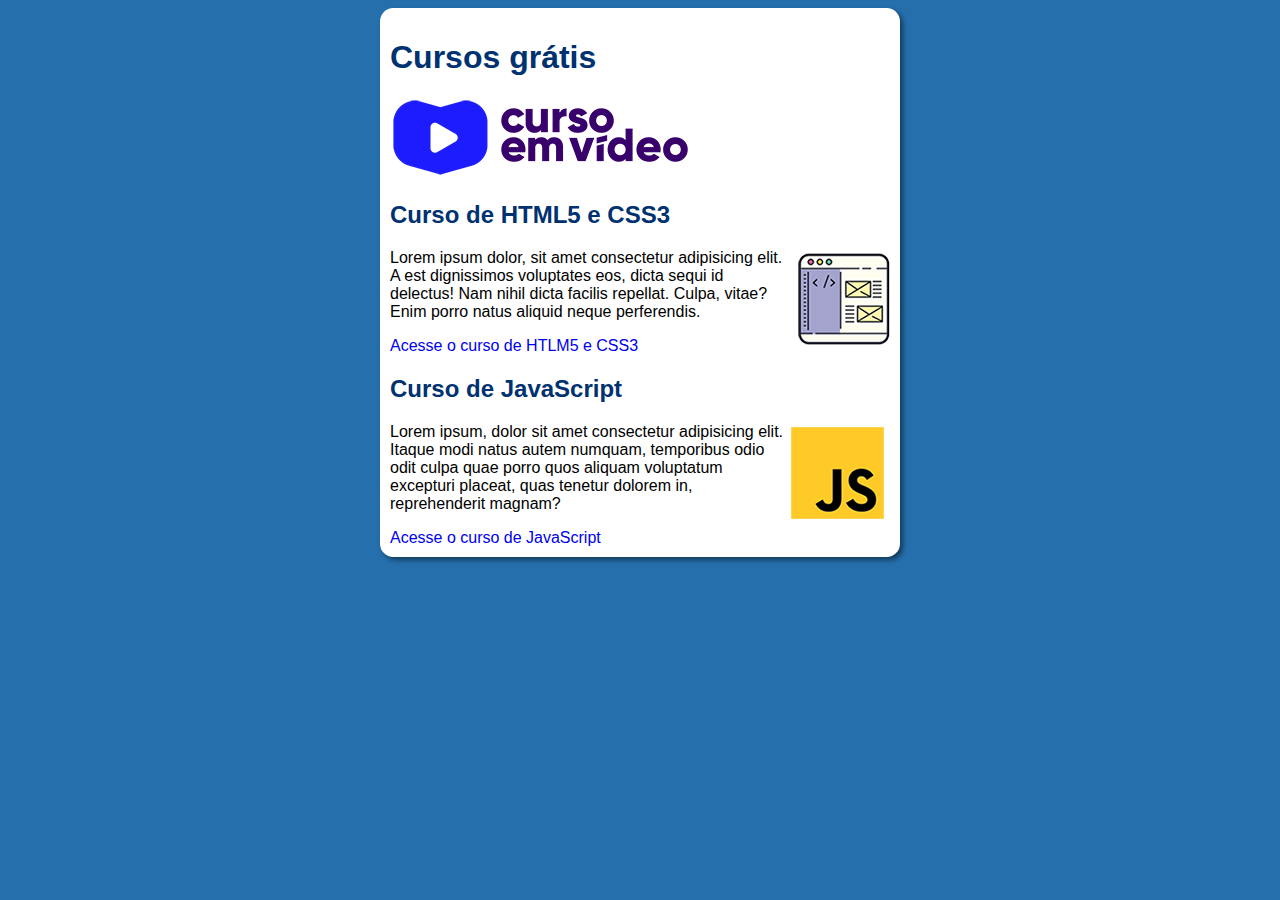
<file: index.html>
<!DOCTYPE html>
<html lang="pt-br">
<head>
    <meta charset="UTF-8">
    <meta http-equiv="X-UA-Compatible" content="IE=edge">
    <meta name="viewport" content="width=device-width, initial-scale=1.0">
    <title>Curso em Vídeo</title>
    
    <link rel="stylesheet" href="estilos/style.css">

</head>
<body>
    <div>
    <header>
        <h1>Cursos grátis</h1>
        <img src="imgs/curso-em-video-cor.png" alt="Curso em Vídeo">
    </header>

    <article>
        <h2>Curso de HTML5 e CSS3</h2>
        <img style="float: right;" src="imgs/curso-html-css.png" alt="HTML5 e CSS3">
        <p>
            Lorem ipsum dolor, sit amet consectetur adipisicing elit. A est dignissimos voluptates eos, dicta sequi id delectus! Nam nihil dicta facilis repellat. Culpa, vitae? Enim porro natus aliquid neque perferendis.
        </p>
        <a style="text-decoration: none;" href="curso-html.html">Acesse o curso de HTLM5 e CSS3</a>
    </article>

    <article>
        <h2>Curso de JavaScript</h2>
        <img style="float: right;" src="imgs/curso-javascript.png" alt="JavaScript">
        <p>
            Lorem ipsum, dolor sit amet consectetur adipisicing elit. Itaque modi natus autem numquam, temporibus odio odit culpa quae porro quos aliquam voluptatum excepturi placeat, quas tenetur dolorem in, reprehenderit magnam?
        </p>
        <a style="text-decoration: none;" href="curso-javascript.html">Acesse o curso de JavaScript</a>
    </article>
    </div>
</body>
</html>
</file>
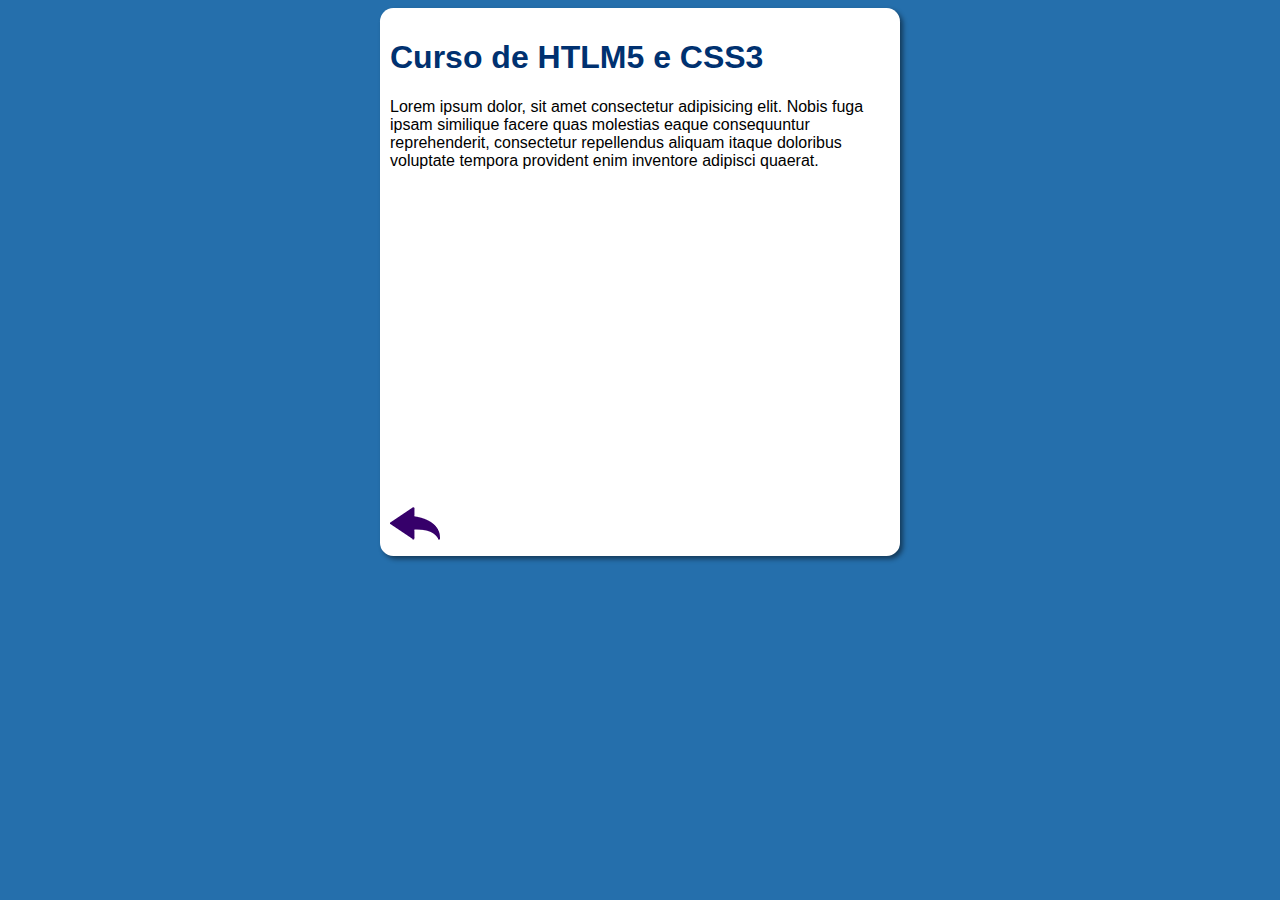
<file: curso-html.html>
<!DOCTYPE html>
<html lang="pt-br">
<head>
    <meta charset="UTF-8">
    <meta http-equiv="X-UA-Compatible" content="IE=edge">
    <meta name="viewport" content="width=device-width, initial-scale=1.0">
    <title>CeV | Curso de HTML5</title>

    <link rel="stylesheet" href="estilos/style.css">
</head>
<body>
    <div>
        <h1>Curso de HTLM5 e CSS3</h1>
        <p>
            Lorem ipsum dolor, sit amet consectetur adipisicing elit. Nobis fuga ipsam similique facere quas molestias eaque consequuntur reprehenderit, consectetur repellendus aliquam itaque doloribus voluptate tempora provident enim inventore adipisci quaerat.
        </p>

        <iframe style="width: 500px;" width="560" height="315" src="https://www.youtube.com/embed/E6CdIawPTh0" title="YouTube video player" frameborder="0" allow="accelerometer; autoplay; clipboard-write; encrypted-media; gyroscope; picture-in-picture" allowfullscreen></iframe>

        <a href="index.html"><img src="imgs/btn-back.png" alt="Voltar"></a>
    </div>
</body>
</html>
</file>
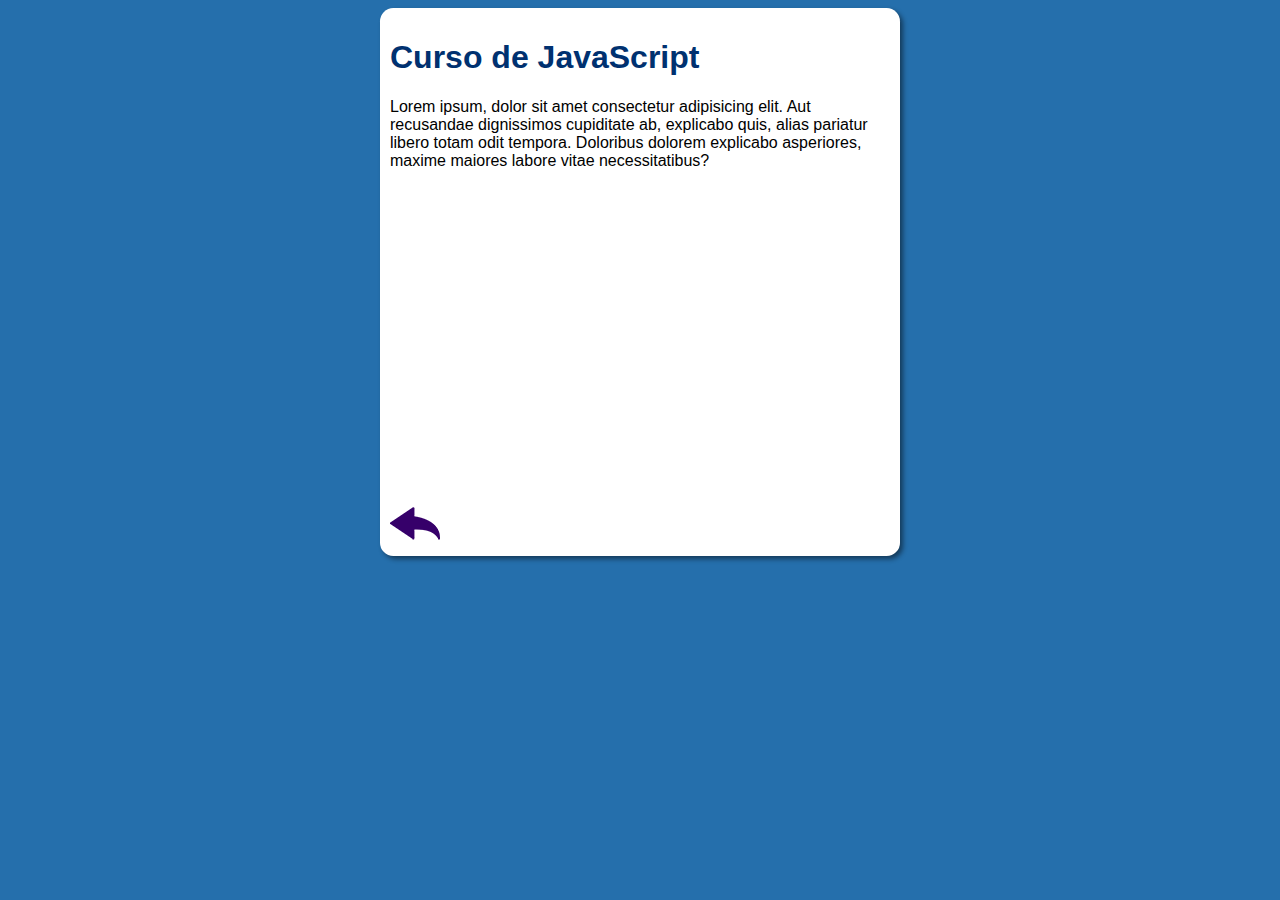
<file: curso-javascript.html>
<!DOCTYPE html>
<html lang="pt-br">
<head>
    <meta charset="UTF-8">
    <meta http-equiv="X-UA-Compatible" content="IE=edge">
    <meta name="viewport" content="width=device-width, initial-scale=1.0">
    <title>CeV | JavaScript</title>

    <link rel="stylesheet" href="estilos/style.css">
</head>
<body>
    <div>
        <h1>Curso de JavaScript</h1>
        <p>
            Lorem ipsum, dolor sit amet consectetur adipisicing elit. Aut recusandae dignissimos cupiditate ab, explicabo quis, alias pariatur libero totam odit tempora. Doloribus dolorem explicabo asperiores, maxime maiores labore vitae necessitatibus?
        </p>

        <iframe style="width: 500px;" width="560" height="315" src="https://www.youtube.com/embed/OmmJBfcMJA8" title="YouTube video player" frameborder="0" allow="accelerometer; autoplay; clipboard-write; encrypted-media; gyroscope; picture-in-picture" allowfullscreen></iframe>

        <a href="index.html"><img src="imgs/btn-back.png" alt="Voltar"></a>
    </div>
</body>
</html>
</file>
<file: estilos/style.css>
body {
    background-color: rgb(37, 111, 172);
    font-family: Arial, Helvetica, sans-serif;
}

h1, h2, .rdp {
    color: rgb(0, 49, 112);
}

div {
    background-color: white;
    width: 500px;
    margin: auto;
    padding: 10px;
    box-shadow: 3px 3px 5px rgba(0, 0, 0, 0.473);
    border-radius: 10pt;
}

.rdp {
    margin-top: 30pt;
    font-style: italic;
    font-weight: bold;
    text-align: center;
}
</file>
